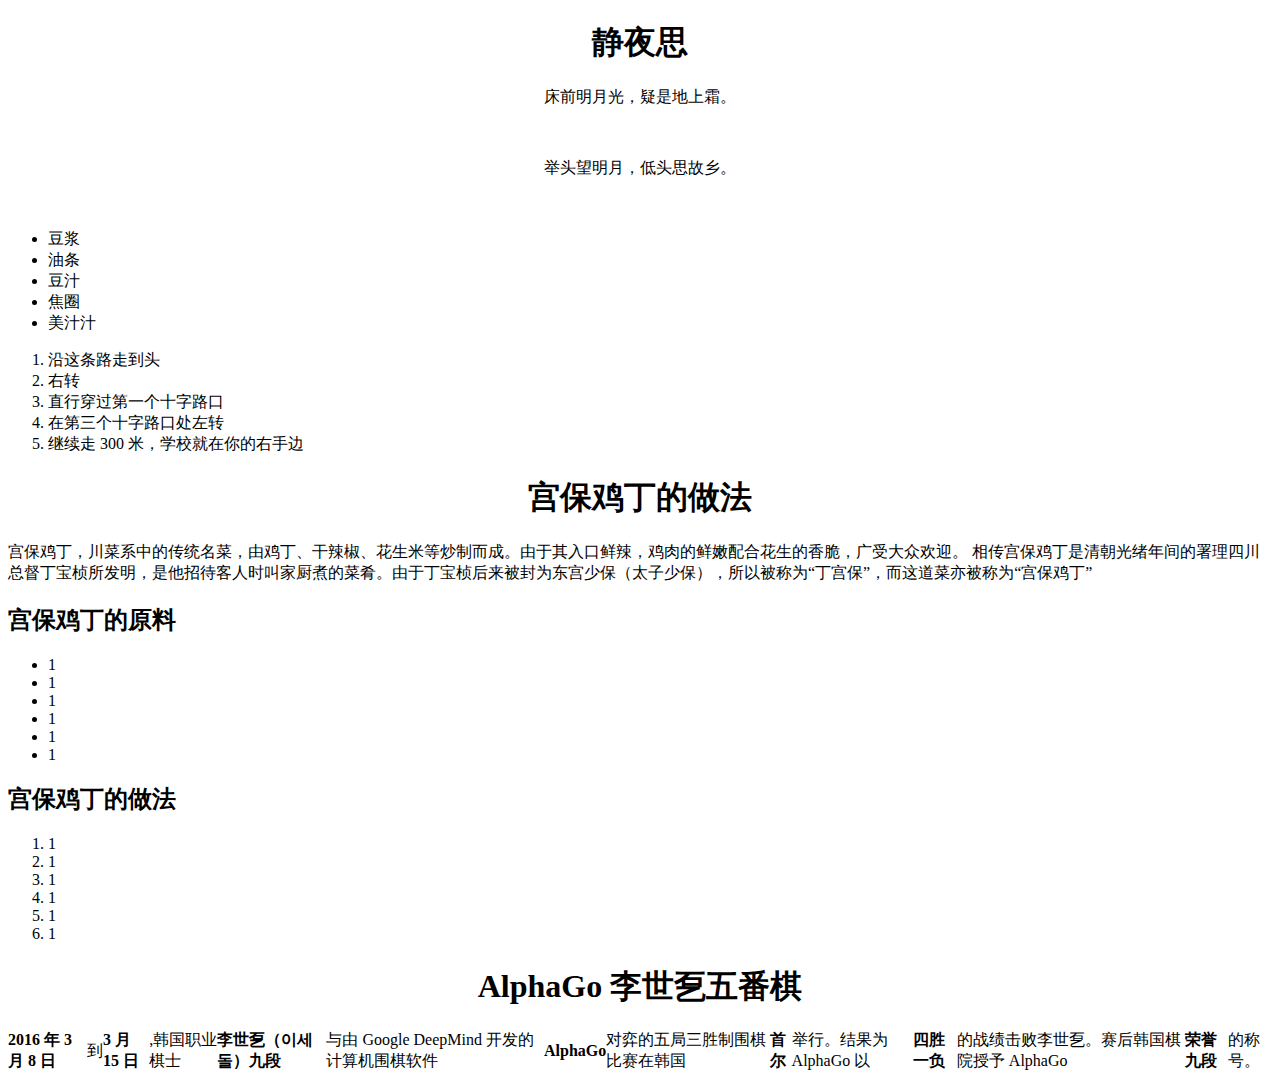
<file: Works/MDN/4/index.html>
<!DOCTYPE html>
<html lang="en">
  <head>
    <meta charset="UTF-8" />
    <meta name="viewport" content="width=device-width, initial-scale=1.0" />
    <title>Document</title>
    <link href="style.css" rel="stylesheet" />
  </head>
  <body>
    <h1>静夜思</h1>            <!-- 标题和段落 -->
    <p>床前明月光，疑是地上霜。</p>
    <br><p>举头望明月，低头思故乡。</p></br>
    <ul>
        <li>豆浆 </li>            <!-- 无序列表 -->
        <li>油条</li>
        <li>豆汁</li>
        <li>焦圈</li>
        <li>美汁汁</li>
    </ul>
    <ol>
        <li>沿这条路走到头</li>    <!-- 有序列表 -->
        <li>右转</li>
        <li>直行穿过第一个十字路口</li>
        <li>在第三个十字路口处左转</li>
        <li>继续走 300 米，学校就在你的右手边</li>
    </ol>
    <h1>宫保鸡丁的做法</h1>
     <p>宫保鸡丁，川菜系中的传统名菜，由鸡丁、干辣椒、花生米等炒制而成。由于其入口鲜辣，鸡肉的鲜嫩配合花生的香脆，广受大众欢迎。
相传宫保鸡丁是清朝光绪年间的署理四川总督丁宝桢所发明，是他招待客人时叫家厨煮的菜肴。由于丁宝桢后来被封为东宫少保（太子少保），所以被称为“丁宫保”，而这道菜亦被称为“宫保鸡丁”
</p>
<h2>宫保鸡丁的原料</h2>
<ul>
    <li>1</li>
    <li>1</li>
    <li>1</li>
    <li>1</li>
    <li>1</li>
    <li>1</li>
    </ul>
    <h2>宫保鸡丁的做法</h2>
    <ol>
        <li>1</li>
        <li>1</li>
        <li>1</li>
        <li>1</li>
        <li>1</li>
        <li>1</li>
        </ol>
        <h1>AlphaGo 李世乭五番棋</h1>
        <p>
       <strong>2016 年 3 月 8 日</strong>到<strong>3 月 15 日</strong>,韩国职业棋士<strong>李世乭（이세돌）九段</strong>
          与由 Google DeepMind 开发的计算机围棋软件<strong> AlphaGo </strong>对弈的五局三胜制围棋比赛在韩国<strong>首尔</strong>举行。结果为 AlphaGo 以
          <strong>四胜一负</strong>的战绩击败李世乭。赛后韩国棋院授予 AlphaGo <strong>荣誉九段</strong>的称号。
        </p>
  </body>
</html>
</file>
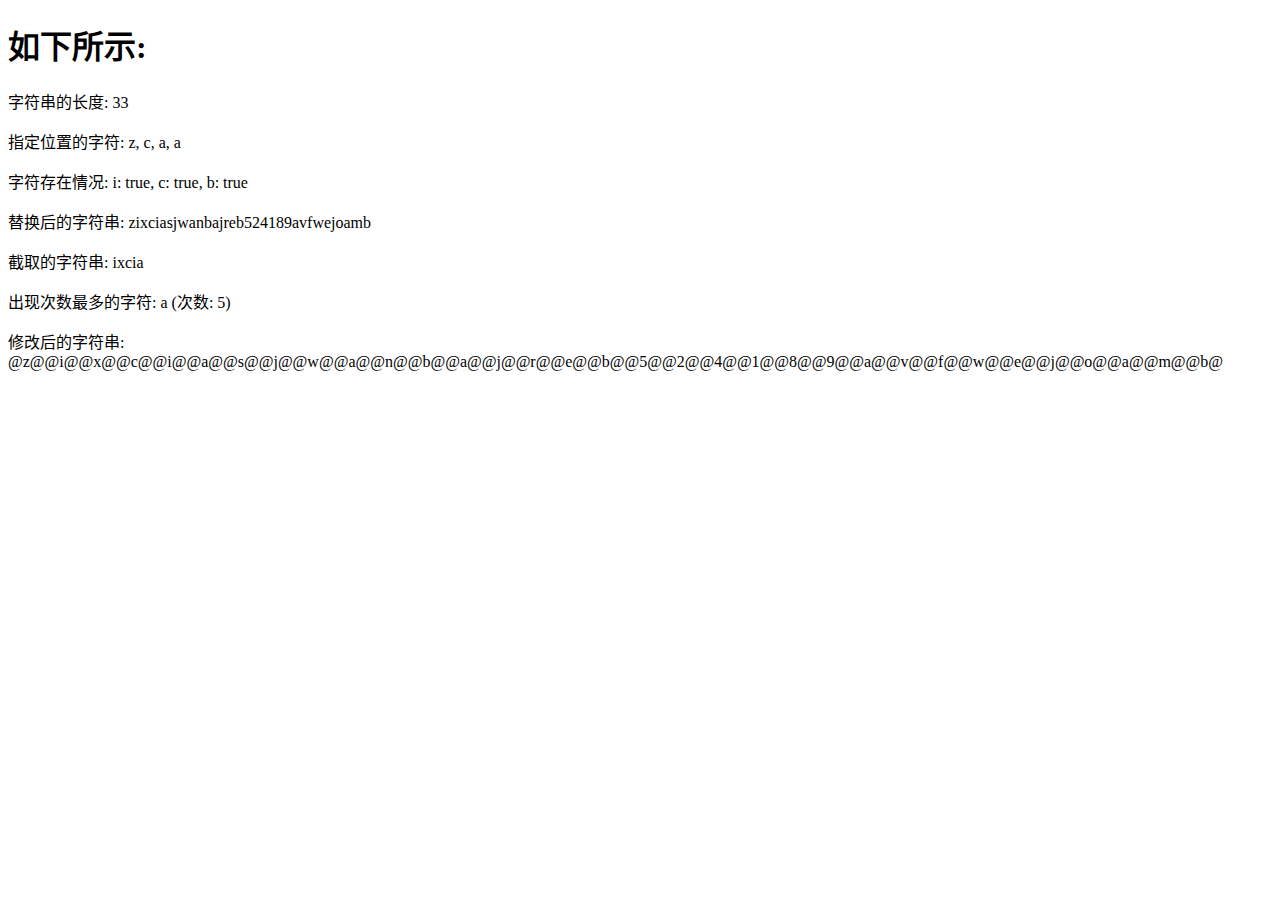
<file: Works/Homework/1/1.html>
<!DOCTYPE html>
<html lang="zh-CN">
<head>
    <meta charset="UTF-8">
    <meta name="viewport" content="width=device-width, initial-scale=1.0">
    <title>字符串操作</title>
    <script>
        function stringOperations() {
            const inputString = "zixciasjwanbajreb524189avfwejoamb";
            const lengthOfString = inputString.length;
            const positions = [0, 3, 5, 9];
            const charsAtPositions = positions.map(i => inputString[i]);
            const searchChars = ['i', 'c', 'b'];
            const existence = searchChars.map(char => inputString.includes(char));
            const replacedString1 = inputString.replace(/g/g, '22');
            const replacedString2 = replacedString1.replace(/ss/g, 'b');
            const substring = inputString.substring(1, 6);
            const charCount = {};
            for (const char of inputString) {
                charCount[char] = (charCount[char] || 0) + 1;
            }
            const mostFrequentChar = Object.keys(charCount).reduce((a, b) => charCount[a] > charCount[b] ? a : b);
            const mostFrequentCount = charCount[mostFrequentChar];
            const modifiedString = Array.from(inputString).map(char => `@${char}@`).join('');
            document.getElementById('results').innerHTML = `
                <p>字符串的长度: ${lengthOfString}</p>
                <p>指定位置的字符: ${charsAtPositions.join(', ')}</p>
                <p>字符存在情况: ${searchChars.map((char, index) => `${char}: ${existence[index]}`).join(', ')}</p>
                <p>替换后的字符串: ${replacedString2}</p>
                <p>截取的字符串: ${substring}</p>
                <p>出现次数最多的字符: ${mostFrequentChar} (次数: ${mostFrequentCount})</p>
                <p>修改后的字符串: ${modifiedString}</p>
            `;
        }
    </script>
</head>
<body onload="stringOperations()">
    <h1>如下所示:</h1>
    <div id="results"></div>
</body>
</html>
</file>
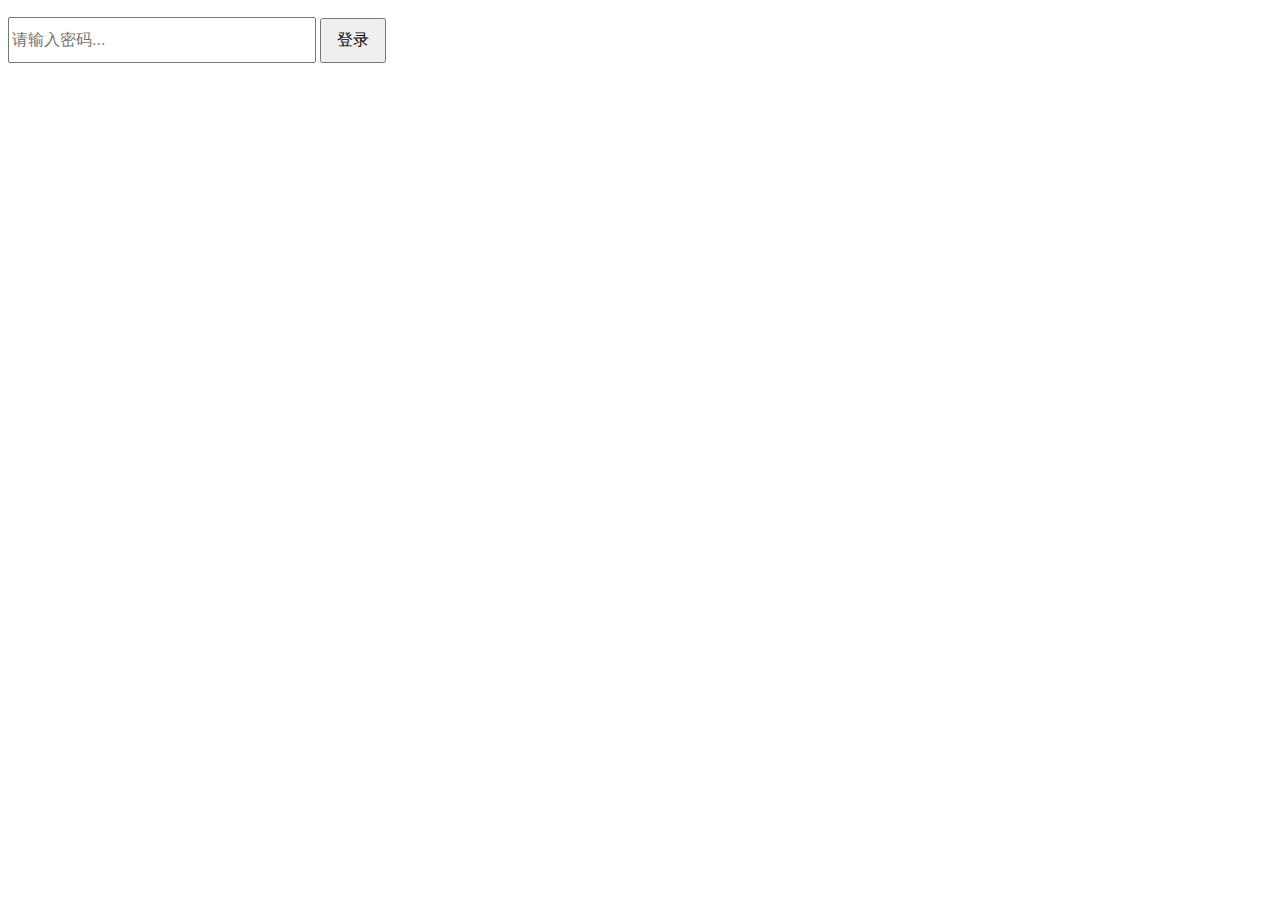
<file: Works/Homework/2/密码框验证.html>
<!DOCTYPE html>
<html lang="zh">
  <head>
    <meta charset="UTF-8" />
    <meta name="viewport" content="width=device-width, initial-scale=1.0" />
    <title>密码框验证</title>
    <style>
      .textbox {
        width: 300px;
        height: 40px;
        font-size: 16px;
      }

      .message {
        margin-top: 10px;
        color: red; /* 错误信息为红色 */
      }

      .success {
        color: green; /* 成功信息为绿色 */
      }

      .button {
        margin-top: 10px;
        padding: 10px 15px;
        font-size: 16px;
        cursor: pointer;
      }
    </style>
  </head>
  <body>
    <input
      type="password"
      class="textbox"
      id="password"
      placeholder="请输入密码..."
    />
    <button class="button" onclick="validatePassword()">登录</button>
    <div id="message" class="message"></div>

    <script>
      function validatePassword() {
        const password = document.getElementById("password").value;
        const messageDiv = document.getElementById("message");
        messageDiv.textContent = ""; // 清空之前的消息

        if (password.length >= 6 && password.length <= 16) {
          messageDiv.textContent = "输入正确的信息！";
          messageDiv.className = "message success"; // 设置成功样式
        } else {
          messageDiv.textContent = "错误：密码长度必须在6到16个字符之间。";
          messageDiv.className = "message"; // 设置错误样式
        }
      }
    </script>
  </body>
</html>
</file>
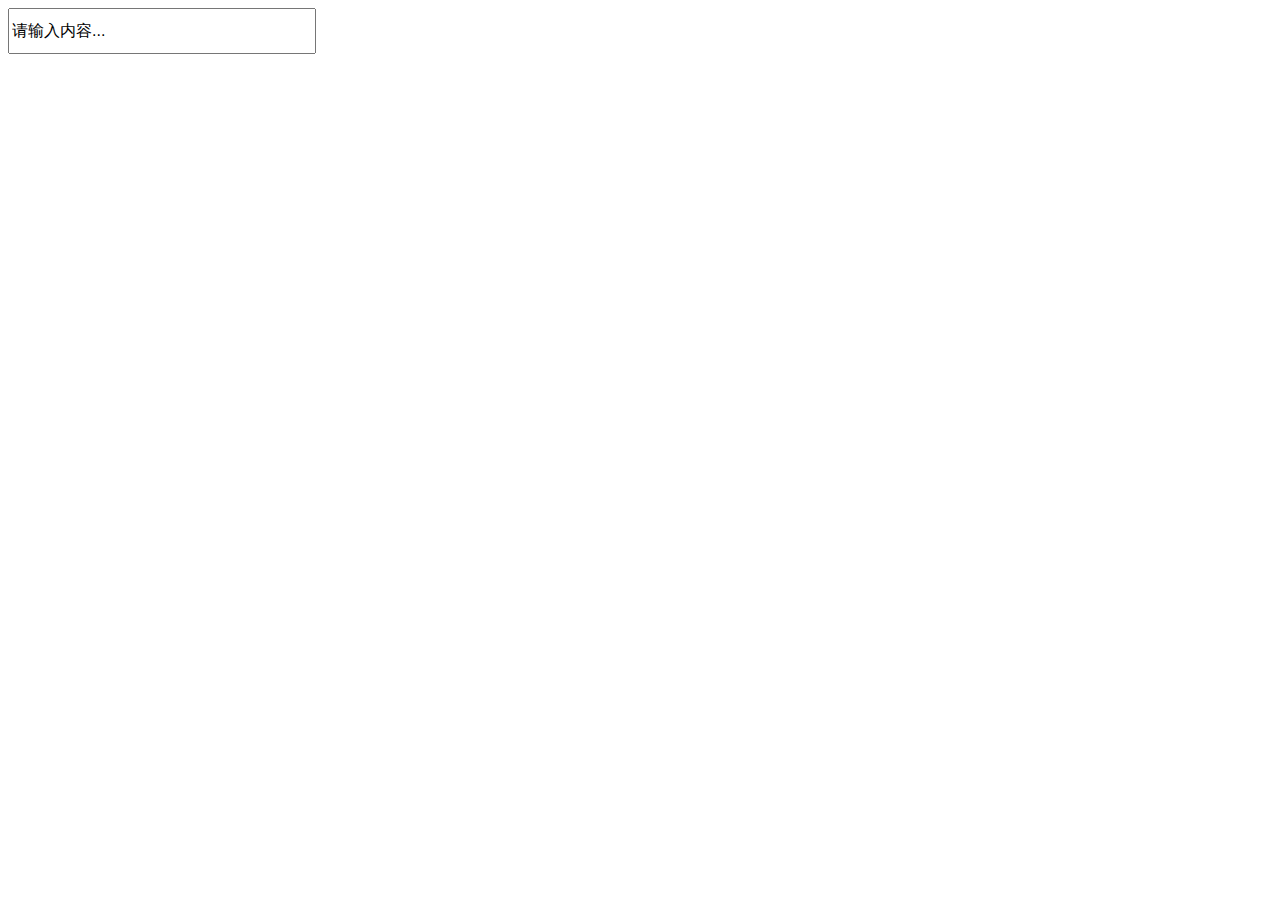
<file: Works/Homework/2/文本框效果.html>
<!DOCTYPE html>
<html lang="zh">
  <head>
    <meta charset="UTF-8" />
    <meta name="viewport" content="width=device-width, initial-scale=1.0" />
    <title>文本框效果</title>
    <style>
      .textbox {
        width: 300px;
        height: 40px;
        font-size: 16px;
      }
    </style>
  </head>
  <body>
    <input
      type="text"
      class="textbox"
      id="textbox"
      value="请输入内容..."
      onfocus="hidePlaceholder()"
      onblur="showPlaceholder()"
    />

    <script>
      const textbox = document.getElementById("textbox");

      function hidePlaceholder() {
        if (textbox.value === "请输入内容...") {
          textbox.value = "";
        }
      }

      function showPlaceholder() {
        if (textbox.value === "") {
          textbox.value = "请输入内容...";
        }
      }
    </script>
  </body>
</html>
</file>
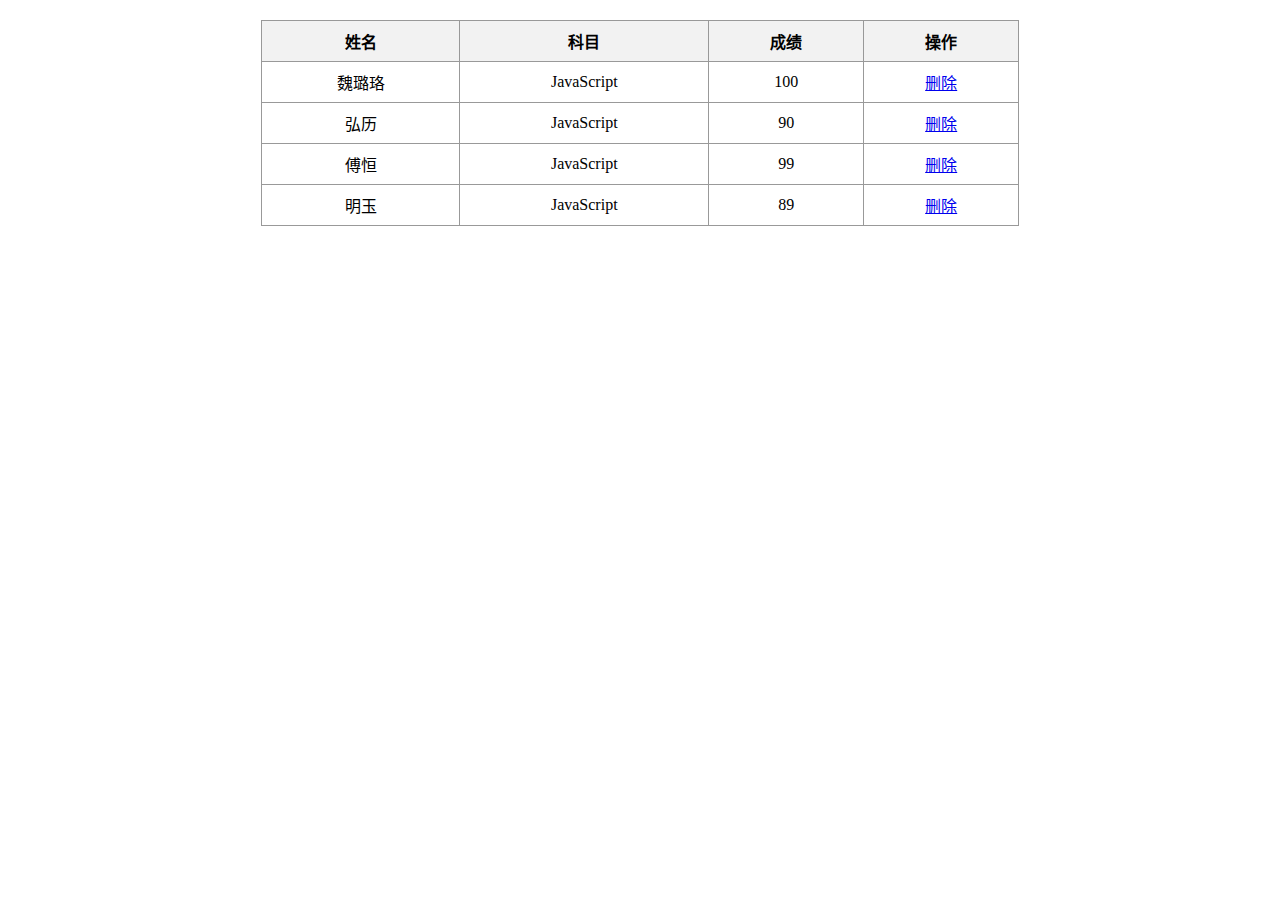
<file: Works/Homework/3/生成动态表格.html>
<!DOCTYPE html>
<html lang="zh-CN">
  <head>
    <meta charset="UTF-8" />
    <title>动态生成表格</title>
    <style>
      table {
        border-collapse: collapse;
        width: 60%;
        margin: 20px auto;
        border: 1px solid #999;
      }
      th,
      td {
        border: 1px solid #999;
        padding: 8px 12px;
        text-align: center;
      }
      th {
        background-color: #f2f2f2;
      }
    </style>
  </head>
  <body>
    <table>
      <tr>
        <th>姓名</th>
        <th>科目</th>
        <th>成绩</th>
        <th>操作</th>
      </tr>
      <tr>
        <td>魏璐珞</td>
        <td>JavaScript</td>
        <td>100</td>
        <td><a href="#">删除</a></td>
      </tr>
      <tr>
        <td>弘历</td>
        <td>JavaScript</td>
        <td>90</td>
        <td><a href="#">删除</a></td>
      </tr>
      <tr>
        <td>傅恒</td>
        <td>JavaScript</td>
        <td>99</td>
        <td><a href="#">删除</a></td>
      </tr>
      <tr>
        <td>明玉</td>
        <td>JavaScript</td>
        <td>89</td>
        <td><a href="#">删除</a></td>
      </tr>
    </table>
  </body>
</html>
</file>
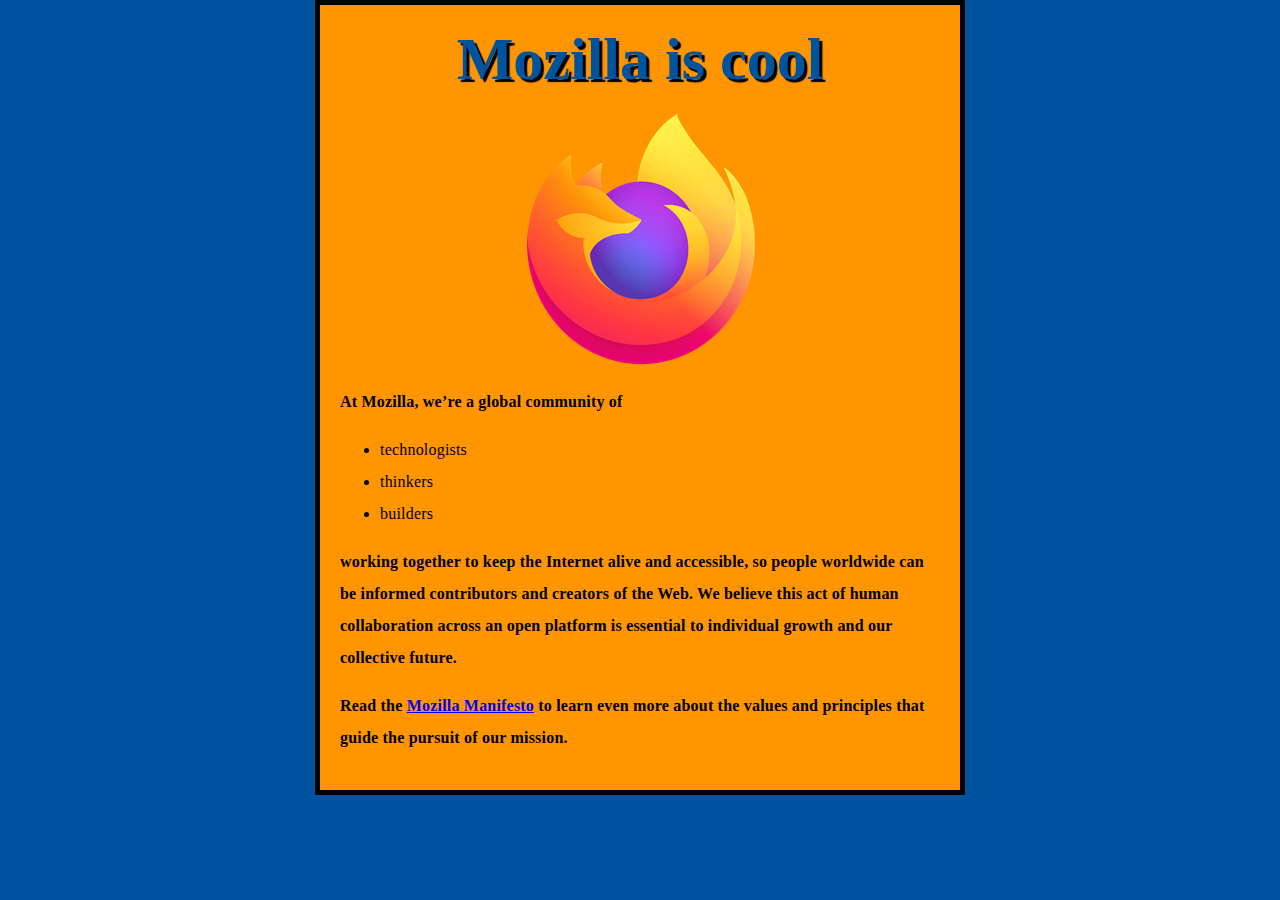
<file: Works/MDN/1/One Html.html>
<!DOCTYPE html>
<html>
  <head>
    <meta charset="utf-8" />
    <title>My test page</title>
    <link href="style.css" rel="stylesheet" />
  </head>
  <body>
    <h1>Mozilla is cool</h1>
    <img
      src="../images/firefox.png"
      alt="The Firefox logo: a flaming fox surrounding the Earth."
    />

    <p>At Mozilla, we’re a global community of</p>

    <ul>
      <!-- changed to list in the tutorial -->
      <li>technologists</li>
      <li>thinkers</li>
      <li>builders</li>
    </ul>

    <p>
      working together to keep the Internet alive and accessible, so people
      worldwide can be informed contributors and creators of the Web. We believe
      this act of human collaboration across an open platform is essential to
      individual growth and our collective future.
    </p>

    <p>
      Read the
      <a href="https://www.mozilla.org/en-US/about/manifesto/"
        >Mozilla Manifesto</a
      >
      to learn even more about the values and principles that guide the pursuit
      of our mission.
    </p>
  </body>
</html>
</file>
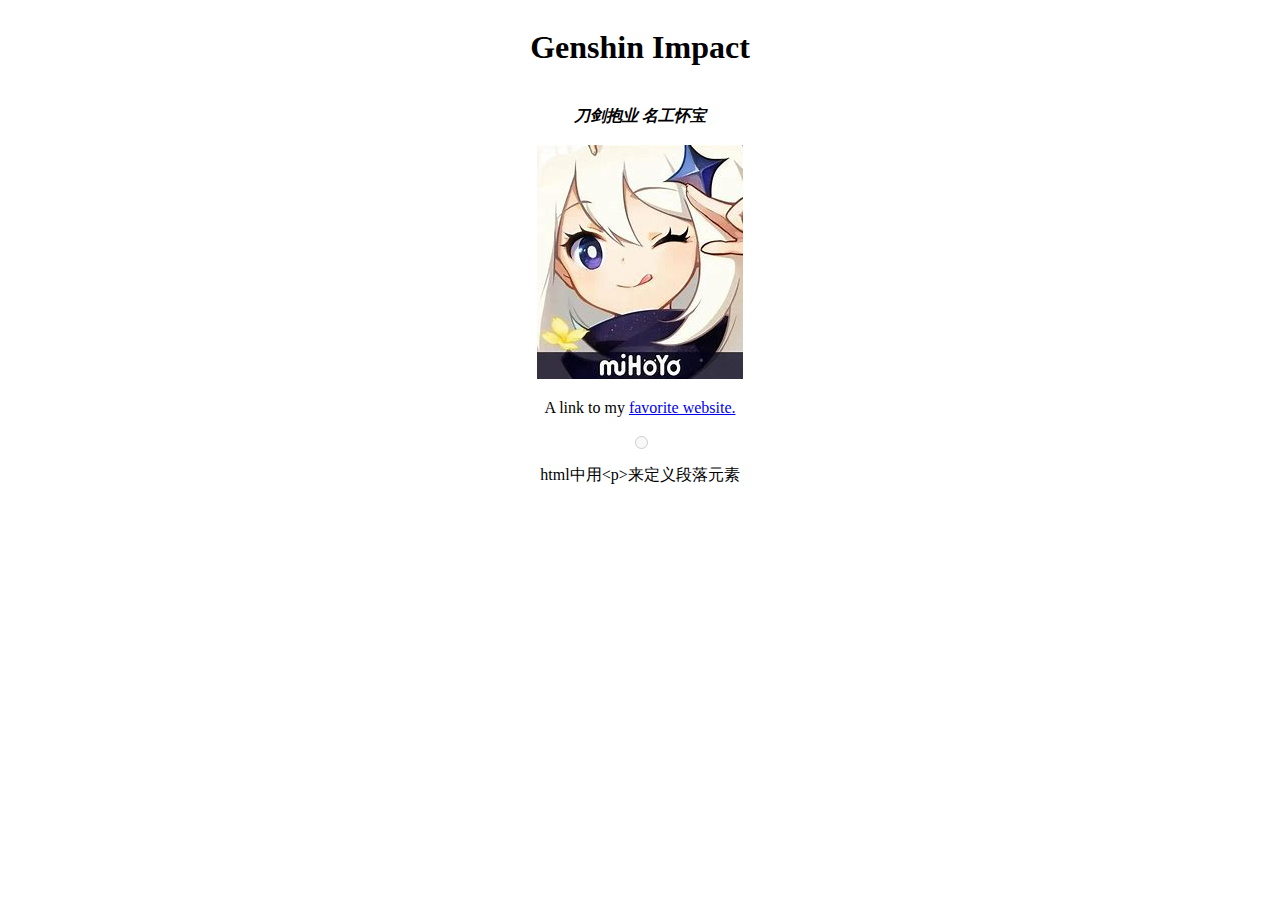
<file: Works/MDN/2/test.html>
<!DOCTYPE html>
<html lang="en">
  <head>
    <meta charset="UTF-8" />
    <meta name="viewport" content="width=device-width, initial-scale=1.0" />
    <title>Document</title>
  </head>
  <bodya style="align-items: center; justify-content: center; display: flex; flex-direction: column;">
    <h1 style="font-size: 20; font-weight: bold;">Genshin Impact</h1>
    <br><strong><em>刀剑抱业 名工怀宝</em></strong></br>
    <a href="https://yunchenqwq.github.io/Genshin_Start.github.io/"target="_blank">
    <img src="../images/paimeng.jpg" alt="Firefox" title="firefox"/>
    </a>
    <p>A link to my <a href="https://www.bilibili.com/"title="Best web" target="_blank"/>favorite website.</a></p>
    <input type="radio" disabled/>
    <!-- <input type="button" readonly/> -->
    <p>html中用&lt;p&gt;来定义段落元素</p>
  </body>
</html>
</file>
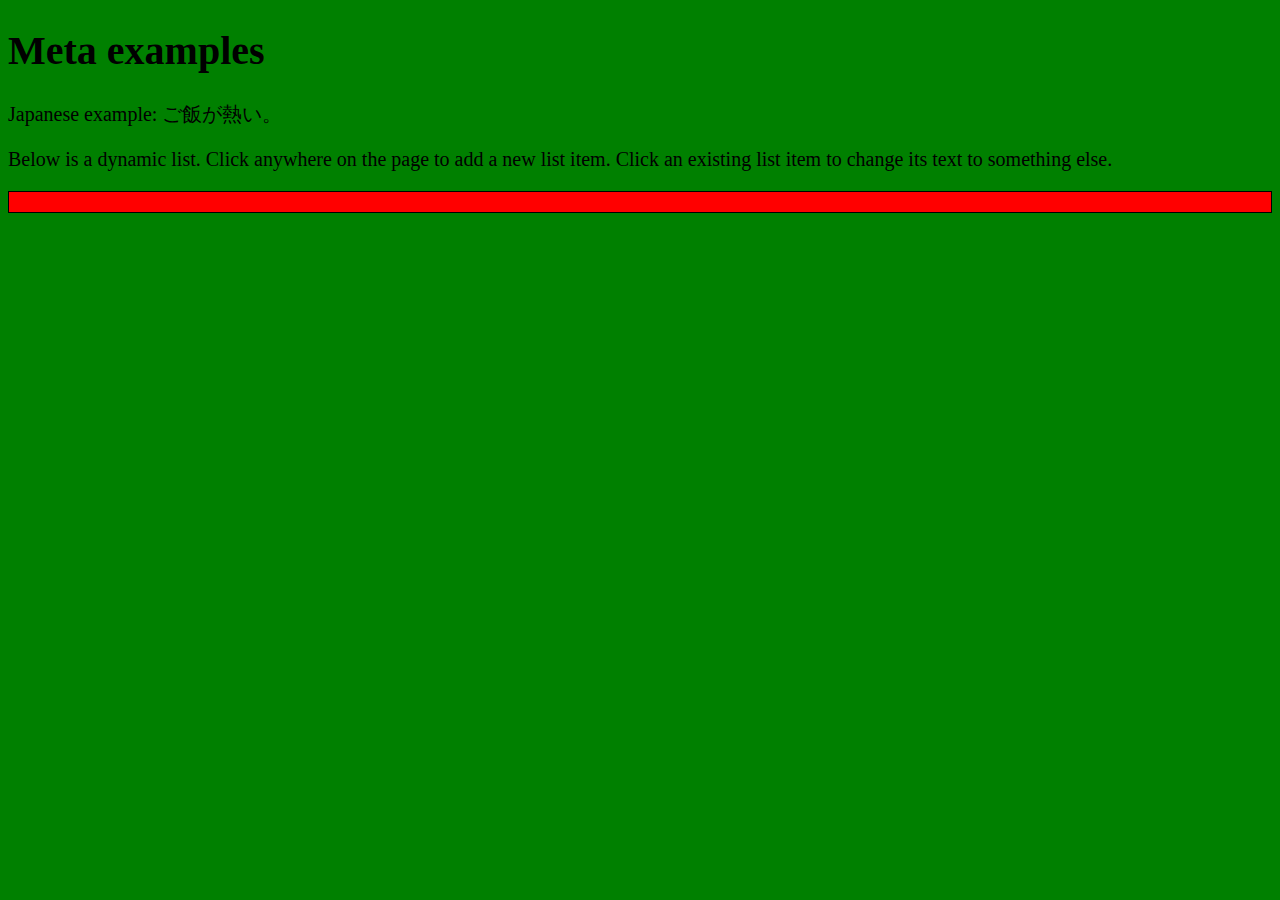
<file: Works/MDN/3/meta-example.html>
<!DOCTYPE html>
<html lang="zh">
  <head>
    <link href="style.css" rel="stylesheet" />

    <meta charset="UTF-8" />
    <meta name="viewport" content="width=device-width  initial-scale=1.0" />
    <title>Meta examples</title>

    <meta name="author" content="Chris Mills" />
    <meta
      name="description"
      content="This is an example page to demonstrate usage of metadata on web pages."
    />

    <meta
      property="og:image"
      content="https://developer.mozilla.org/mdn-social-share.png"
    />
    <meta
      property="og:description"
      content="This is an example page to demonstrate usage of metadata on web pages."
    />
    <meta
      property="og:title"
      content="Metadata; The HTML &lt;head&gt;, on MDN"
    />

    <link rel="Shortcut Icon" href="favicon.ico" type="image/x-icon" />
  </head>
  <body>
    <h1>Meta examples</h1>

    <p>Japanese example: ご飯が熱い。</p>
    <script src="script.js" defer></script>
  </body>
</html>
</file>
<file: Works/MDN/4/style.css>
h1 {
  align-items: center;
  justify-content: center;
  display: flex;
}
p {
  align-items: center;
  justify-content: center;
  display: flex;
}
</file>
<file: Works/MDN/1/style.css>
p {
  color: black;
  font-size: 20px;
  font-weight: bolder;
  background-color: none;
}
h1 {
  font-size: 60px;
  color: #00539f;
  margin: 0;
  text-align: center;
  padding: 20px 0;
  text-shadow: 3px 3px 1px black;
}
p,
li {
  font-size: 16px;
  line-height: 2;
  letter-spacing: 0.2px;
}
html {
  background-color: #00539f;
}
body {
  width: 600px;
  margin: 0 auto;
  background-color: #ff9500;
  padding: 0 20px 20px 20px;
  border: 5px solid black;
}
img {
  display: block;
  margin: 0 auto;
}
</file>
<file: Works/MDN/3/style.css>
html {
  background-color: green;
  font-size: 20px;
}

ul {
  background: red;
  padding: 10px;
  border: 1px solid black;
}

li {
  margin-left: 20px;
}
</file>
